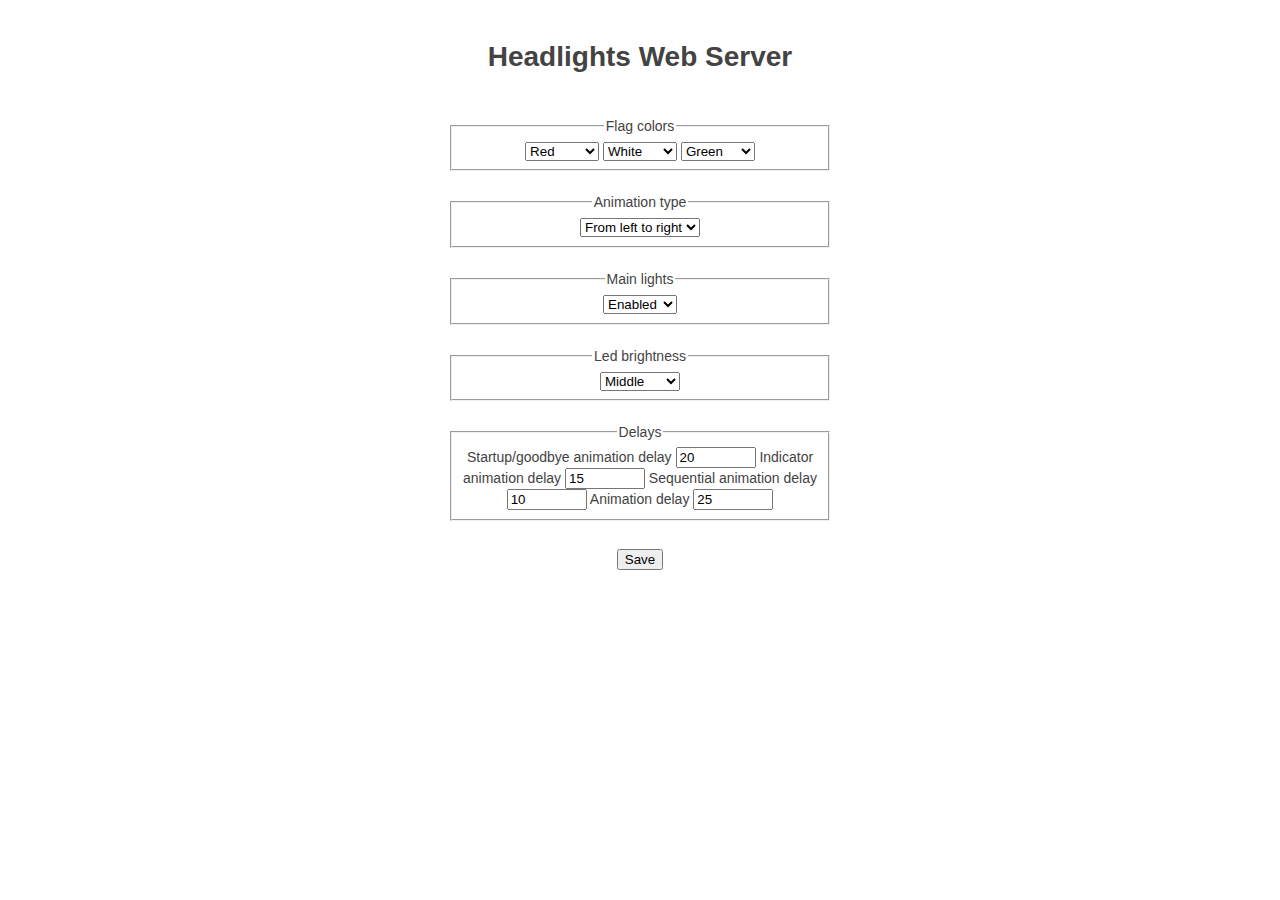
<file: backup/index.html>
<!DOCTYPE html>
<html>

<head>
  <title>Headlights Web Server</title>
  <meta name="viewport" content="width=device-width, initial-scale=1">
  <link rel="icon" href="data:,">
  <link rel="stylesheet" type="text/css" href="style.css">
</head>

<body>
  <h1>Headlights Web Server</h1>
  <form action="/get">
    <p>
    <fieldset>
      <legend>Flag colors</legend>
      <select name="firstFlagColor" id="firstFlagColor">
        <option value="white">White</option>
        <option value="red" selected>Red</option>
        <option value="blue">Blue</option>
        <option value="green">Green</option>
        <option value="cyan">Cyan</option>
        <option value="yellow">Yellow</option>
        <option value="magenta">Magenta</option>
        <option value="amber">Amber</option>
        <option value="noColor">No color</option>
      </select>
      <select name="secondFlagColor" id="secondFlagColor">
        <option value="white" selected>White</option>
        <option value="red">Red</option>
        <option value="blue">Blue</option>
        <option value="green">Green</option>
        <option value="cyan">Cyan</option>
        <option value="yellow">Yellow</option>
        <option value="magenta">Magenta</option>
        <option value="amber">Amber</option>
        <option value="noColor">No color</option>
      </select>
      <select name="thirdFlagColor" id="thirdFlagColor">
        <option value="white">White</option>
        <option value="red">Red</option>
        <option value="blue">Blue</option>
        <option value="green" selected>Green</option>
        <option value="cyan">Cyan</option>
        <option value="yellow">Yellow</option>
        <option value="magenta">Magenta</option>
        <option value="amber">Amber</option>
        <option value="noColor">No color</option>
      </select>
    </fieldset>
    </p>
    <p>
    <fieldset>
      <legend>Animation type</legend>
      <select name="animations" id="animations">
        <option value="0">Circular</option>
        <option value="1" selected>From left to right</option>
      </select>
    </fieldset>
    </p>
    <p>
      <fieldset>
        <legend>Main lights</legend>
        <select name="mainLights" id="mainLights">
          <option value=0>Disabled</option>
          <option value=1 selected>Enabled</option>
        </select>
      </fieldset>
    </p>
    <p>
    <fieldset>
      <legend>Led brightness</legend>
      <select name="ledBrightness" id="ledBrightness">
        <option value=0>Zero</option>
        <option value=64>Dark</option>
        <option value=128 selected>Middle</option>
        <option value=196>Bright</option>
        <option value=255>Maximum</option>
      </select>
    </fieldset>
    </p>
    <p>
    <fieldset>
      <legend>Delays</legend>
      <label>Startup/goodbye animation delay</label>
      <input name="startupAnimationDelay" id="startupAnimationDelay" type="number" min="1" max="10000" value="20">
      <label>Indicator animation delay</label>
      <input name="indicatorAnimationDelay" id="indicatorAnimationDelay" type="number" min="1" max="10000" value="15">
      <label>Sequential animation delay</label>
      <input name="animationSeqDelay" id="animationSeqDelay" type="number" min="1" max="10000" value="10">
      <label>Animation delay</label>
      <input name="animationLeftToRightDelay" id="animationLeftToRightDelay" type="number" min="1" max="10000"
        value="25">
    </fieldset>
    </p>
    <p>
      <input class="saveButton" type="submit" value="Save" onclick="showSavedMessage()">
    </p>
  </form>
  <div>
    <p hidden class="message" id="saved"><strong>Parameters saved!</strong></p>
  </div>
</body>

<script>
  function showSavedMessage() {
    document.getElementById("saved").style.display = "block";
    setTimeout(function () {
      document.getElementById("saved").style.display = "none";
    }, 2000);
  }
</script>

</html>
</file>
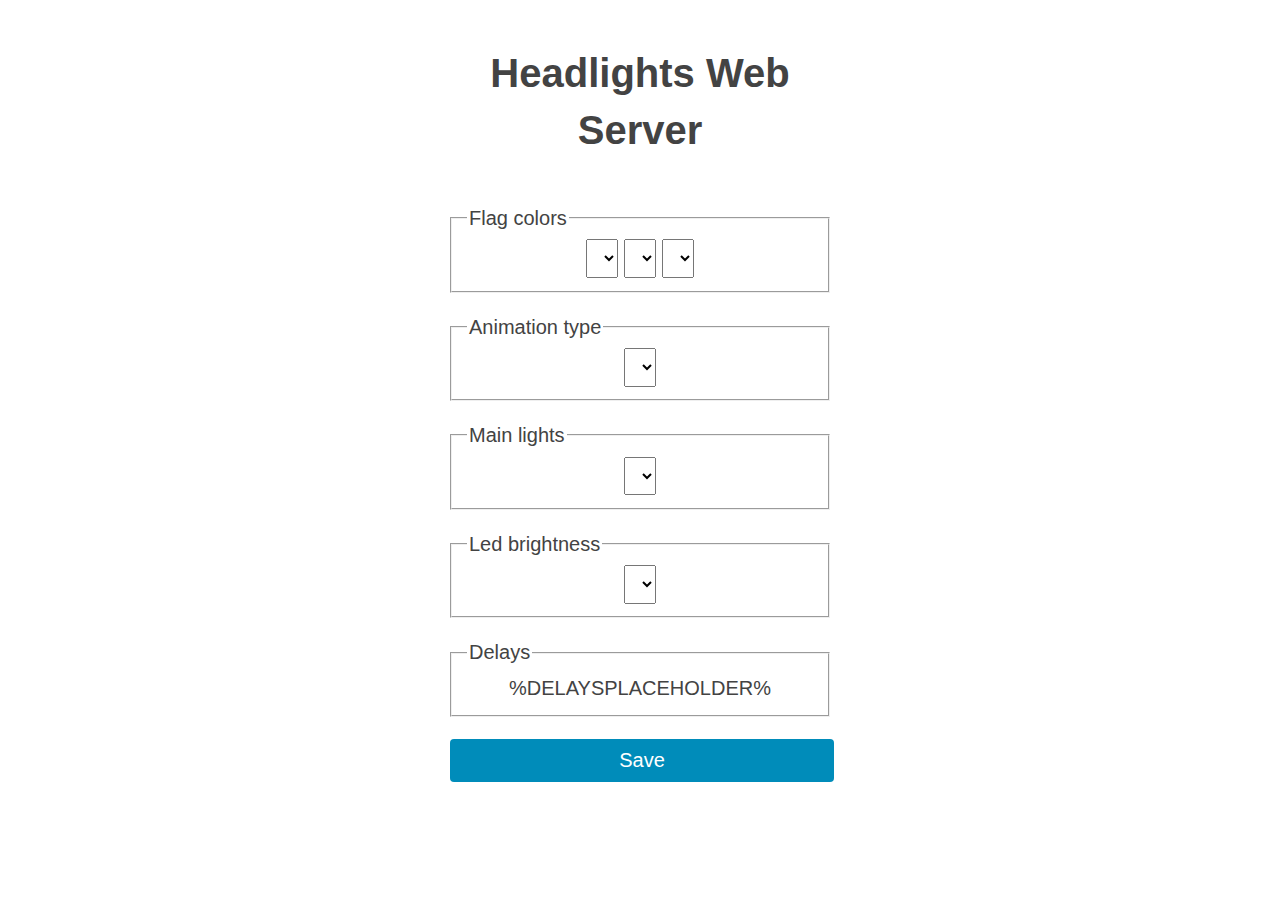
<file: data/index.html>
<!DOCTYPE html>
<html>

<head>
  <title>Headlights Web Server</title>
  <meta name="viewport" content="width=device-width, initial-scale=1">
  <link rel="icon" href="data:,">
  <link rel="stylesheet" type="text/css" href="style.css">
</head>

<body>
  <h1>Headlights Web Server</h1>
  <form action="/get">
    <p>
    <fieldset>
      <legend>Flag colors</legend>
      <select name="firstFlagColor" id="firstFlagColor">
        %FIRSTFLAGCOLORPLACEHOLDER%
      </select>
      <select name="secondFlagColor" id="secondFlagColor">
        %SECONDFLAGCOLORPLACEHOLDER%
      </select>
      <select name="thirdFlagColor" id="thirdFlagColor">
        %THIRDFLAGCOLORPLACEHOLDER%
      </select>
    </fieldset>
    </p>
    <p>
    <fieldset>
      <legend>Animation type</legend>
      <select name="animations" id="animations">
        %ANIMATIONTYPEPLACEHOLDER%
      </select>
    </fieldset>
    </p>
    <p>
    <fieldset>
      <legend>Main lights</legend>
      <select name="mainLights" id="mainLights">
        %MAINLIGHTSPLACEHOLDER%
      </select>
    </fieldset>
    </p>
    <p>
    <fieldset>
      <legend>Led brightness</legend>
      <select name="ledBrightness" id="ledBrightness">
        %LEDBRIGHTNESSPLACEHOLDER%
      </select>
    </fieldset>
    </p>
    <p>
    <fieldset>
      <legend>Delays</legend>
      %DELAYSPLACEHOLDER%
    </fieldset>
    </p>
    <p>
      <input class="saveButton" id="save" type="submit" value="Save" onclick="showSavedMessage()">
    </p>
  </form>
</body>

<script>
  function showSavedMessage() {
    document.getElementById("save").value = "Saved!";
    setTimeout(function () { document.location.reload(false); }, 500);
  }
</script>

</html>
</file>
<file: backup/style.css>
html {
  font-family: "Helvetica Neue", Helvetica, Arial, sans-serif;
  font-size: 14px;
  color: #434343;
  line-height: 1.42857142857143;
  display: inline-block;
  margin: 0px auto;
  text-align: center;
  max-width: 400px;
}
h1 {
  padding: 2vh;
}
p {
  font-size: 1.5rem;
}
.button {
  display: inline-block;
  background-color: #008cba;
  border: none;
  border-radius: 4px;
  color: white;
  padding: 8px 40px;
  text-decoration: none;
  font-size: 20px;
  margin: 2px;
  cursor: pointer;
}
.button2 {
  background-color: #f44336;
}
.units {
  font-size: 1.2rem;
}
.sensor-labels {
  font-size: 1.5rem;
  vertical-align: middle;
  padding-bottom: 15px;
}
</file>
<file: data/style.css>
html {
  font-family: "Helvetica Neue", Helvetica, Arial, sans-serif;
  font-size: 20px;
  color: #434343;
  line-height: 1.42857142857143;
  display: inline-block;
  margin: 0px auto;
  text-align: center;
  max-width: 400px;
}
h1 {
  padding: 2vh;
}
select {
  font-size: 18px;
  height: 2.14285714em;
  line-height: 1.4285714285714;
  padding: 5px 5px;
}
label {
  color: #757575;
  display: block;
  margin: 0 0 5px 0;
  padding: 5px 0 0;
  position: relative;
  word-wrap: break-word;
  font-weight: bold;
  text-align: left;
}
legend {
  display: block;
  padding-left: 2px;
  padding-right: 2px;
  border: none;
  text-align: left;
}
input {
  background: #fff;
  border: 1px solid #d0d0d0;
  border-radius: 2px;
  box-sizing: border-box;
  color: #434343;
  font-family: inherit;
  font-size: inherit;
  height: 2.14285714em;
  line-height: 1.4285714285714;
  padding: 4px 5px;
  width: 100%;
}
.saveButton {
  background-color: #008cba;
  border: none;
  border-radius: 4px;
  color: white;
  margin: 2px;
  cursor: pointer;
}
.message {
  width: 100%;
  border: none;
  background-color: #555;
  color: white;
  border-radius: 4px;
  padding: 8px 0;
}
</file>
